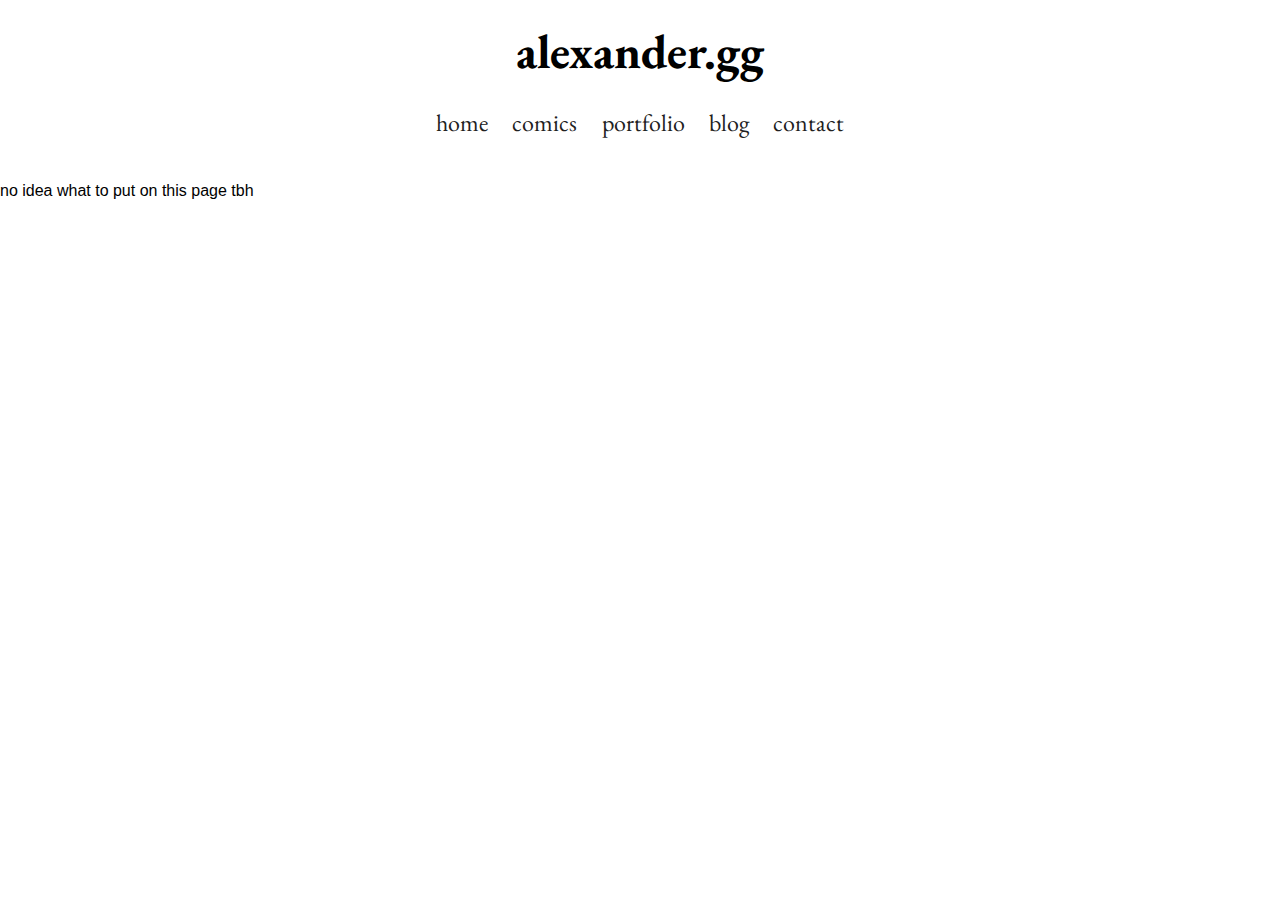
<file: index.html>
<!DOCTYPE html>
<html>
<link rel="stylesheet" href="stylesheets/style.css">
<head>
	
	<title>alexander.gg</title>
	
</head>

<body class="vet">
	
	<!-- Top Section -->
	<section class="center">
		
		<!-- Banner Text -->
		<div class="banner">alexander.gg</div>
		
			<!-- Navigation -->
			<a href="index.html" class="button">home</a>
			<a href="comics.html" class="button">comics</a>
			<a href="portfolio/photography.html" class="button">portfolio</a>
			<a href="blog.html" class="button">blog</a>
			<a href="contact.html" class="button">contact</a>
			
		</div>
		
	</section>
<br>
<h1 class="darktxt"></h1>
	<section>
			no idea what to put on this page tbh
	</section>	
</body>
</html>
</file>
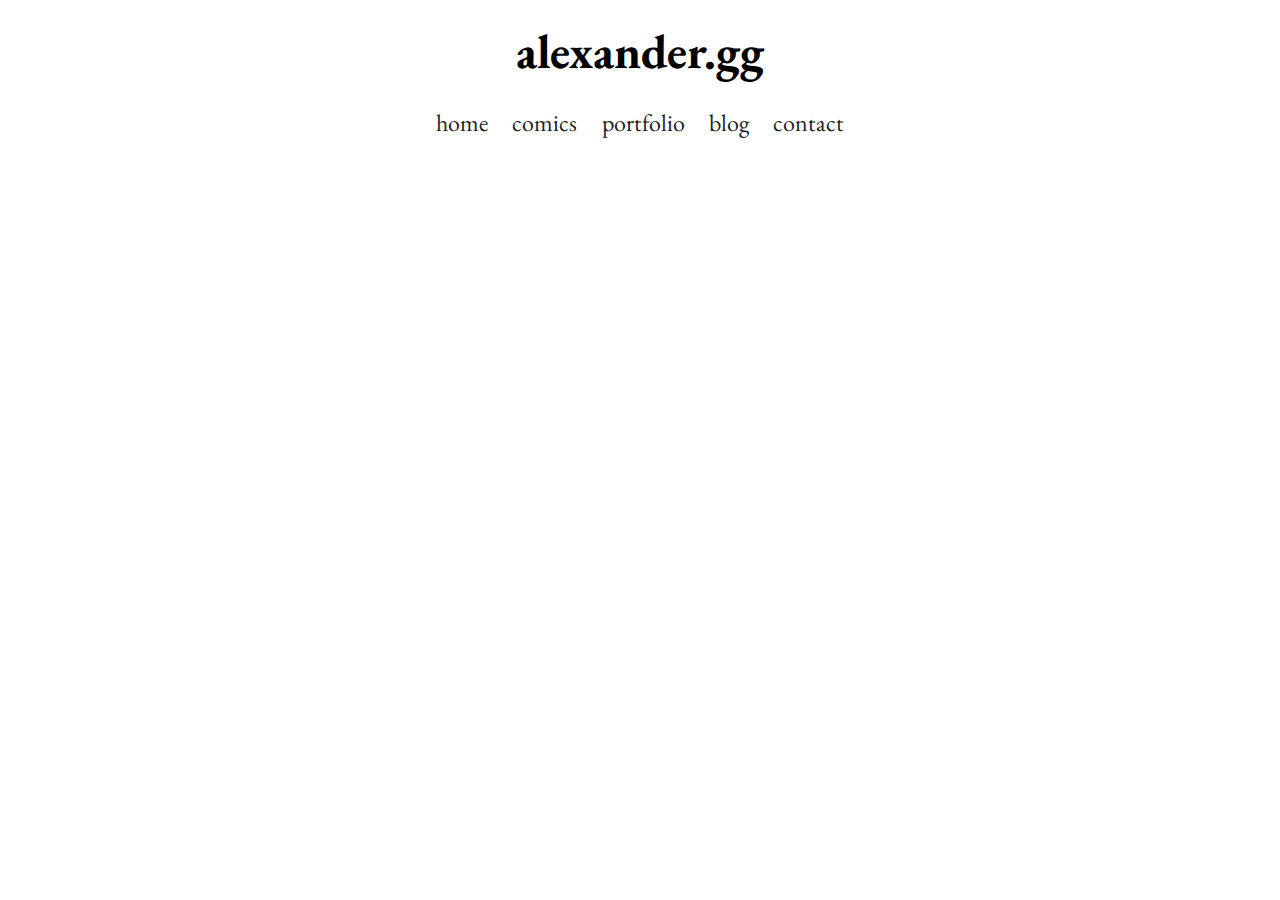
<file: about.html>
<!DOCTYPE html>
<html>
<link rel="stylesheet" href="stylesheets/style.css">
<head>
	<title>home</title>	
</head>

<body class="vet">
	
	<!-- Top Section -->
	<section class="center">
		
		<!-- Banner Text -->
		<div class="banner">alexander.gg</div>
		
			<!-- Navigation -->
			<a href="index.html" class="button">home</a>
			<a href="comics.html" class="button">comics</a>
			<a href="portfolio/photography.html" class="button">portfolio</a>
			<a href="blog.html" class="button">blog</a>
			<a href="contact.html" class="button">contact</a>
			
		</div>
		
	</section>
<br>
<h1 class="darktxt"></h1>

</body>
</html>
</file>
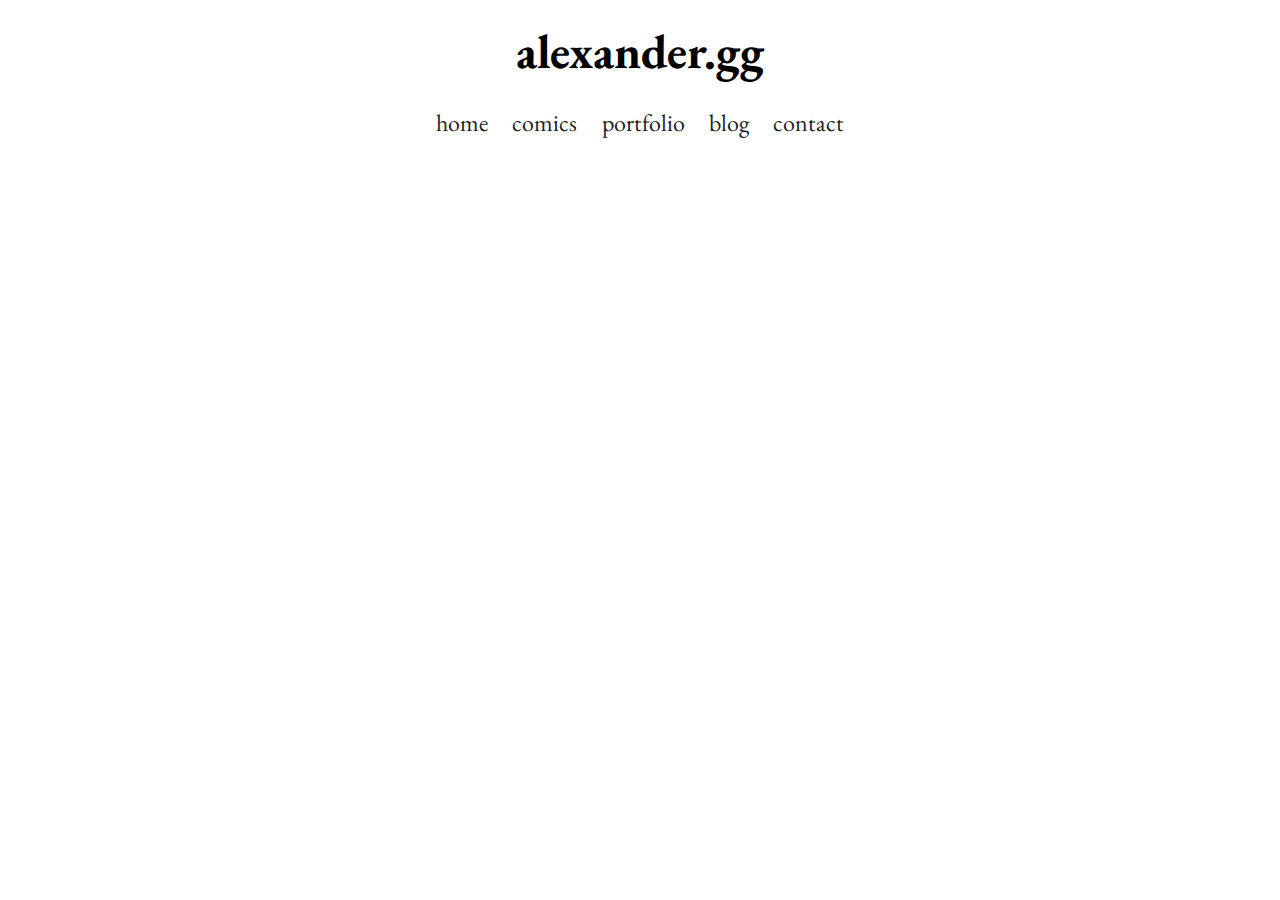
<file: blog.html>
<!DOCTYPE html>
<html>
<link rel="stylesheet" href="stylesheets/style.css">
<head>
	<title>home</title>	
</head>

<body class="vet">
	
	<!-- Top Section -->
	<section class="center">
		
		<!-- Banner Text -->
		<div class="banner">alexander.gg</div>
		
			<!-- Navigation -->
			<a href="index.html" class="button">home</a>
			<a href="comics.html" class="button">comics</a>
			<a href="portfolio/photography.html" class="button">portfolio</a>
			<a href="blog.html" class="button">blog</a>
			<a href="contact.html" class="button">contact</a>
			
		</div>
		
	</section>
<br>


</body>
</html>
</file>
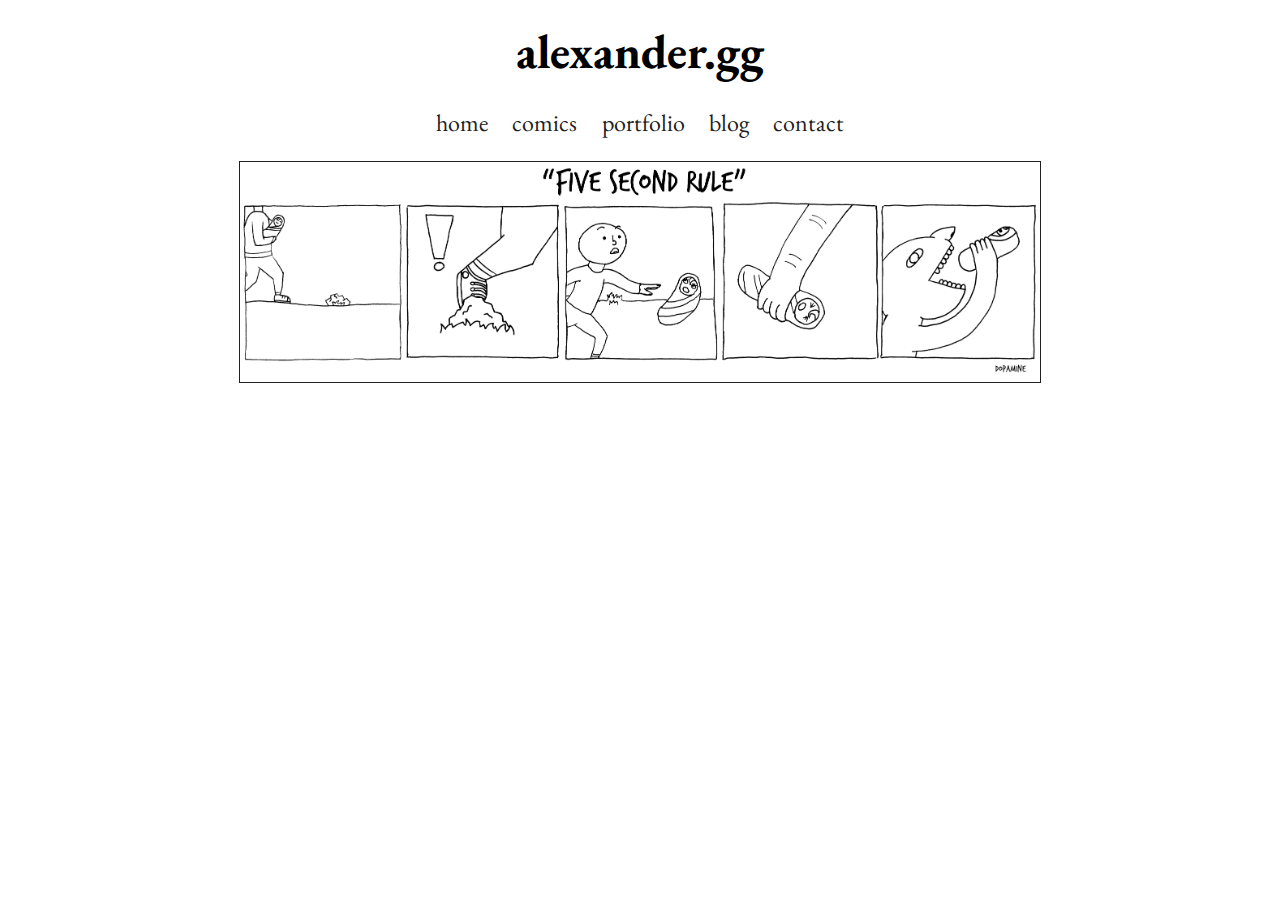
<file: comics.html>
<!DOCTYPE html>
<html>
<link rel="stylesheet" href="stylesheets/style.css">
<head>
	<title>comics</title>	
</head>

<body class="vet">
	
	<!-- Top Section -->
	<section class="center">
		
		<!-- Banner Text -->
		<div class="banner">alexander.gg</div>
		
			<!-- Navigation -->
			<a href="index.html" class="button">home</a>
			<a href="comics.html" class="button">comics</a>
			<a href="portfolio/photography.html" class="button">portfolio</a>
			<a href="blog.html" class="button">blog</a>
			<a href="contact.html" class="button">contact</a>
			
		</div>
		
	</section>
<br>
	<section class="center">
		<img class="comic" src="media/comics/comic-001.png" width="800" height="220">
	</section>

</body>
</html>
</file>
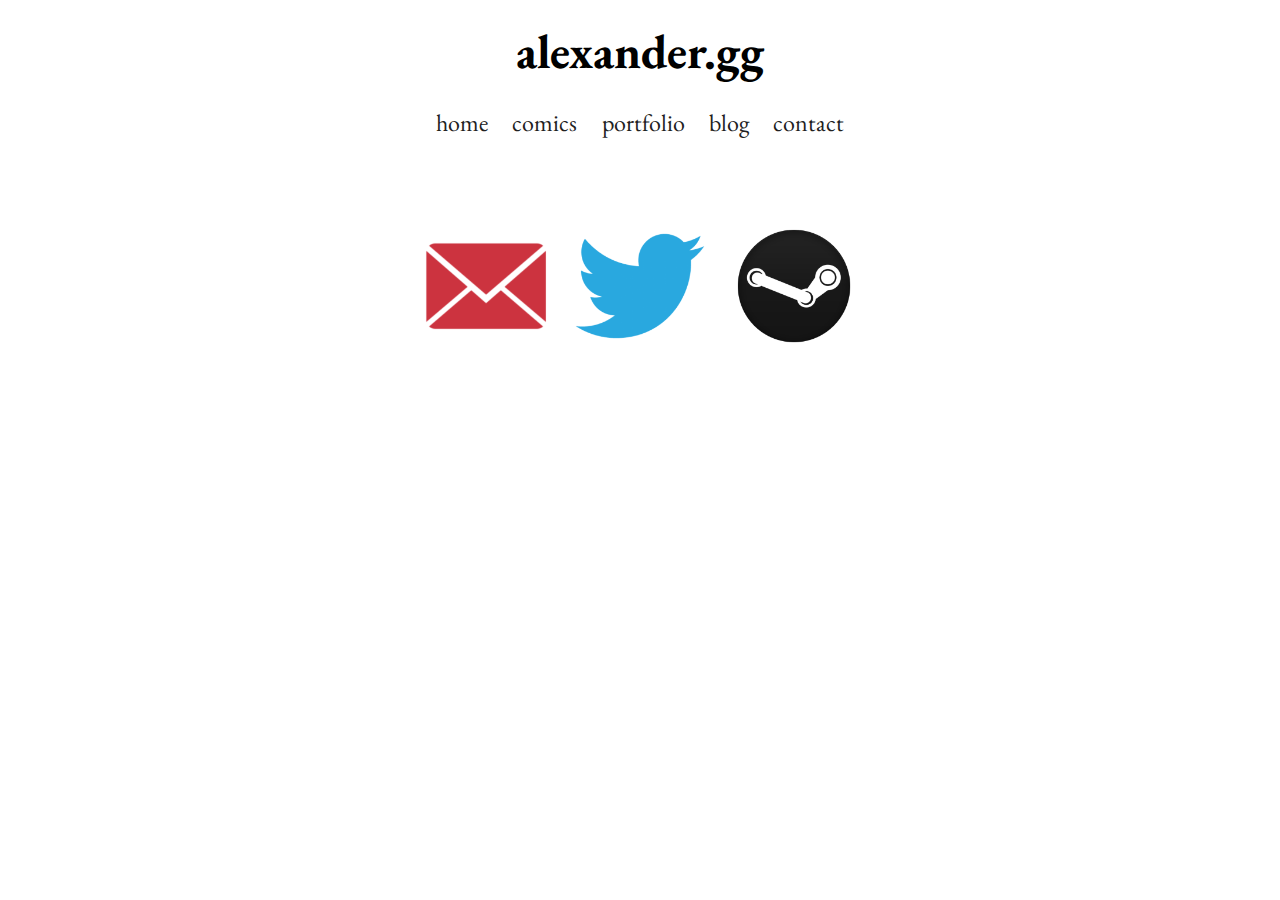
<file: contact.html>
<!DOCTYPE html>
<html>
<link rel="stylesheet" href="stylesheets/style.css">
<head>
	<title>contact</title>	
</head>

<body class="vet">
	
	<!-- Top Section -->
	<section class="center">
		
		<!-- Banner Text -->
		<div class="banner">alexander.gg</div>
		
			<!-- Navigation -->
			<a href="index.html" class="button">home</a>
			<a href="comics.html" class="button">comics</a>
			<a href="portfolio/photography.html" class="button">portfolio</a>
			<a href="blog.html" class="button">blog</a>
			<a href="contact.html" class="button">contact</a>
			
		</div>
		
	</section>
<br>
	<section class="main-body center">
		<a class="vet inline-block grow-noshad padding10" href="mailto:contact@alexhill.org">
		<div class="box-header"><img src="media/email_black.png" width="150" height="150"></div>
		</a>
		<a class="vet inline-block grow-noshad" href="https://twitter.com/m4natee">
		<div class="box-header"><img src="media/twitter-icon.png" width="150" height="150"></div>
		</a>
		<a class="vet inline-block grow-noshads" href="https://steamcommunity.com/id/suaveseal">
		<div class="box-header"><img src="media/steam-icon.png" width="150" height="150"></div>
		</a>
	</section>


</body>
</html>
</file>
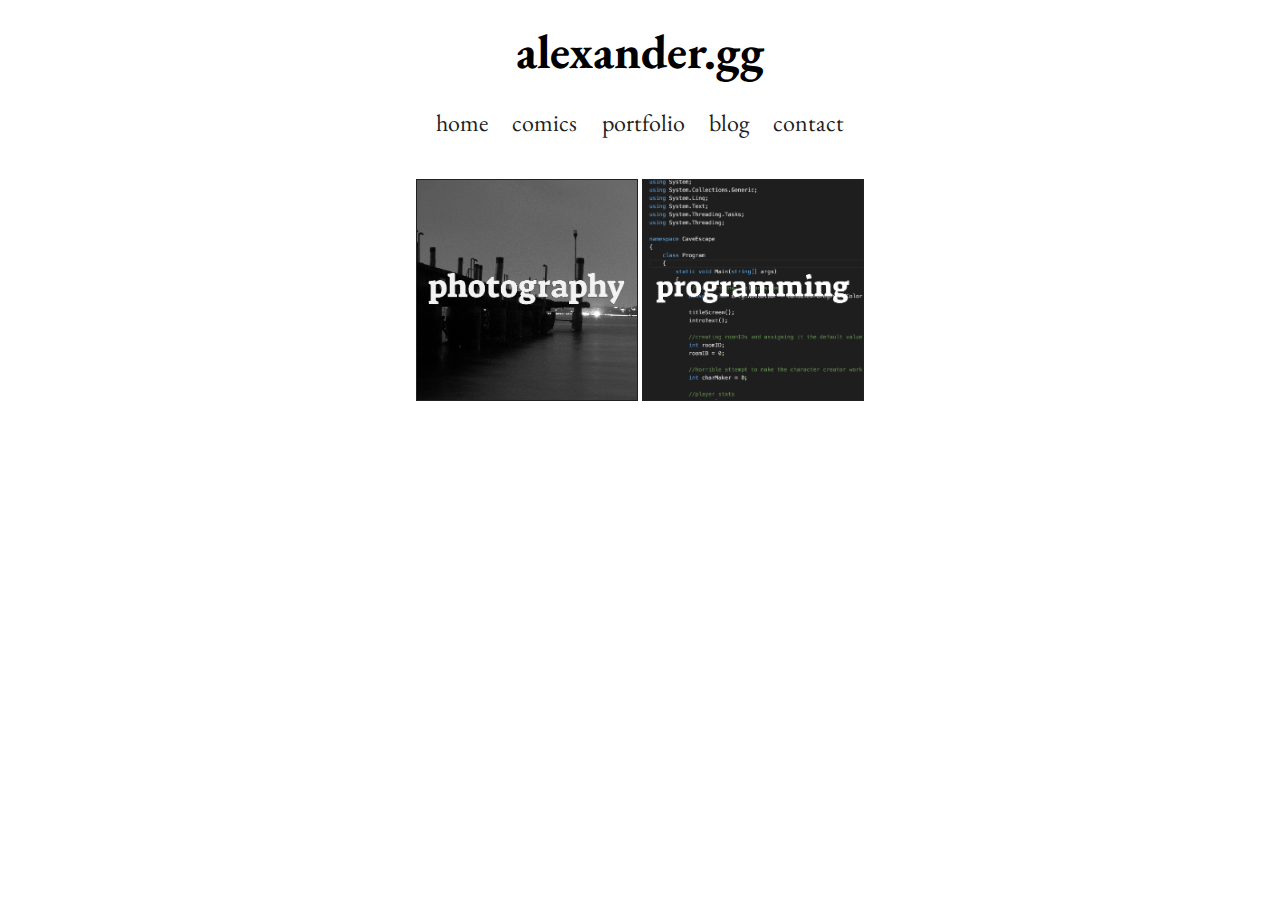
<file: portfolio.html>
<!DOCTYPE html>
<html>
<link rel="stylesheet" href="stylesheets/style.css">
<head>
	<title>portfolio</title>	
</head>

<body class="vet">
	
	<!-- Top Section -->
	<section class="center">
		
		<!-- Banner Text -->
		<div class="banner">alexander.gg</div>
		
			<!-- Navigation -->
			<a href="index.html" class="button">home</a>
			<a href="comics.html" class="button">comics</a>
			<a href="photography.html" class="button">portfolio</a>
			<a href="blog.html" class="button">blog</a>
			<a href="contact.html" class="button">contact</a>
			
		</div>
		
	</section>
<br>
	<section class="center">
		<div class="darktxt title"></div>
<br>
	</section>
	<section class="center">
		<div class="inline-block">
			<a class="grow-noshad inline-block" href="portfolio/photography.html"><img class="title-card" src="media/jet.png" width="220" height="220"></a>
			<a class="grow-noshad inline-block" href="#programming"><img class="title-card" src="media/prog.png" width="220" height="220"></a>
		</div>
	</section>
</body>
</html>
</file>
<file: stylesheets/style.css>
@import 'https://fonts.googleapis.com/css?family=Suez+One';
@import url('https://fonts.googleapis.com/css?family=EB+Garamond');

*{ position: relative; }

body {
	background-color: #ffffff;
}
html,body {
	margin:0;
	padding:0;
}
h1 {
	color:;
}
h2 {
	font-family: "Lucida Console", Monaco, monospace;
	color: #d33682;
}
h3 {
	font-family: "Lucida Console", Monaco, monospace;
	font-size: 14px;
}
a {
	display: block;
	padding: 0px;
	color: #212121;
	background-color: 000000;
}
a:link {
    text-decoration: none;
	color: #212121;
}
a:hover {
	text-decoration: none;
	color:  !important;
	
}
a:visited {
	text-decoration: none;
	color: #212121;
}

ul {
	position: fixed;
	width: 100%;
	list-style-type: none;
	margin: 0;
	padding: 0;
	overflow: hidden;
	background-color: #212121;
}
li {
	display: inline;
}
li a {
    display: block;
    color: white;
    text-align: center;
    padding: 10px 10px;
    text-decoration: none;
}
li a:hover {
    background-color: #a0c4ff;
}
div {
	
}
.active {
    background-color: #4480e2;
}
.monospace {
	font-family: "Lucida Console", Monaco, monospace;
}
.grow { 
	transition: all .1s ease-in;
	transform-origin: center;
}
.grow:hover { 
	transform: scale(1.1);
	box-shadow: 0 4px 8px 0 rgba(0, 0, 0, 0.2), 0 6px 20px 0 rgba(0, 0, 0, 0.19);
}
.grow-noshad { 
	transition: all .1s ease-in;
	transform-origin: center;
}
.grow-noshad:hover { 
	transform: scale(1.1);
}
.vet {
	font-family: "Trebuchet MS", Helvetica, sans-serif;
	
}
.whitetxt {
	color: #ECF0F1;
}
.darktxt {
	color: #212121;
}
.turqtxt {
	color: #0fd8d8;
}
.redtxt {
	color: #CC333F;
}
.suez {
		font-family: 'Suez One', serif;
	}
.garamond {
		font-family: 'EB Garamond', serif;
}
.page-header-home {
	color: #ffffff;
	text-align: right;
	background-color: #011627;
}
.nav {
	padding: 0px;
}
.banner {
	font-family: 'EB Garamond', serif;
	font-weight: bold;
	background-color: #ffffff;
	padding: 20px 0px 20px 0px;
	font-size: 48px;
	text-align: center;
}
.button {
	font-family: 'EB Garamond', serif;
    border: none;
    color: #212121 !important;
    padding: 5px 10px;
    text-align: center;
    text-decoration: none;
    display: inline-block;
    font-size: 24px;
    margin: px px;
    cursor: pointer;
}
.button:hover {
	color: #212121 !important;
	font-weight: bold;
}
button:focus {
	outline: none;
}
button:active {
	background-color: #ffffff;
}
button:hover {
	color: #ffffff;
	background-color: #212121;
}
.center {
	text-align: center;
}
.line {
	background-color: #212121;
	font-size: 5px; /* this controls line thickness */
}
.main-body {
	margin: 50px;
}
.box {
    background-color: nonex;
    width: 250px;
	height: 180px;
    border: 6px solid #212121;
    padding: 10px;
    margin: 10px;
	text-align: center;
}
.box-header {
    background-color: none;
    color: white;
    padding: 0px;
    font-size: 40px;
}
.inline-block {
	display: inline-block;
}
.comic {
	/*box-shadow: 0 4px 8px 0 rgba(0, 0, 0, 0.2), 0 6px 20px 0 rgba(0, 0, 0, 0.19); */
	padding:;
	border: 1px solid #212121;
}
.title {
	font-family: 'Suez One', serif;
	font-size: 32px;
}
.title-card {
	font-family: 'Suez One', serif;
	font-size: 24px;
	color: #212121;
	border: 1px solid #212121;
	padding-top: 0px;
	text-align: center;
	display: inline-block;
	overflow: hidden;
	margin: 0px;

}
</file>
